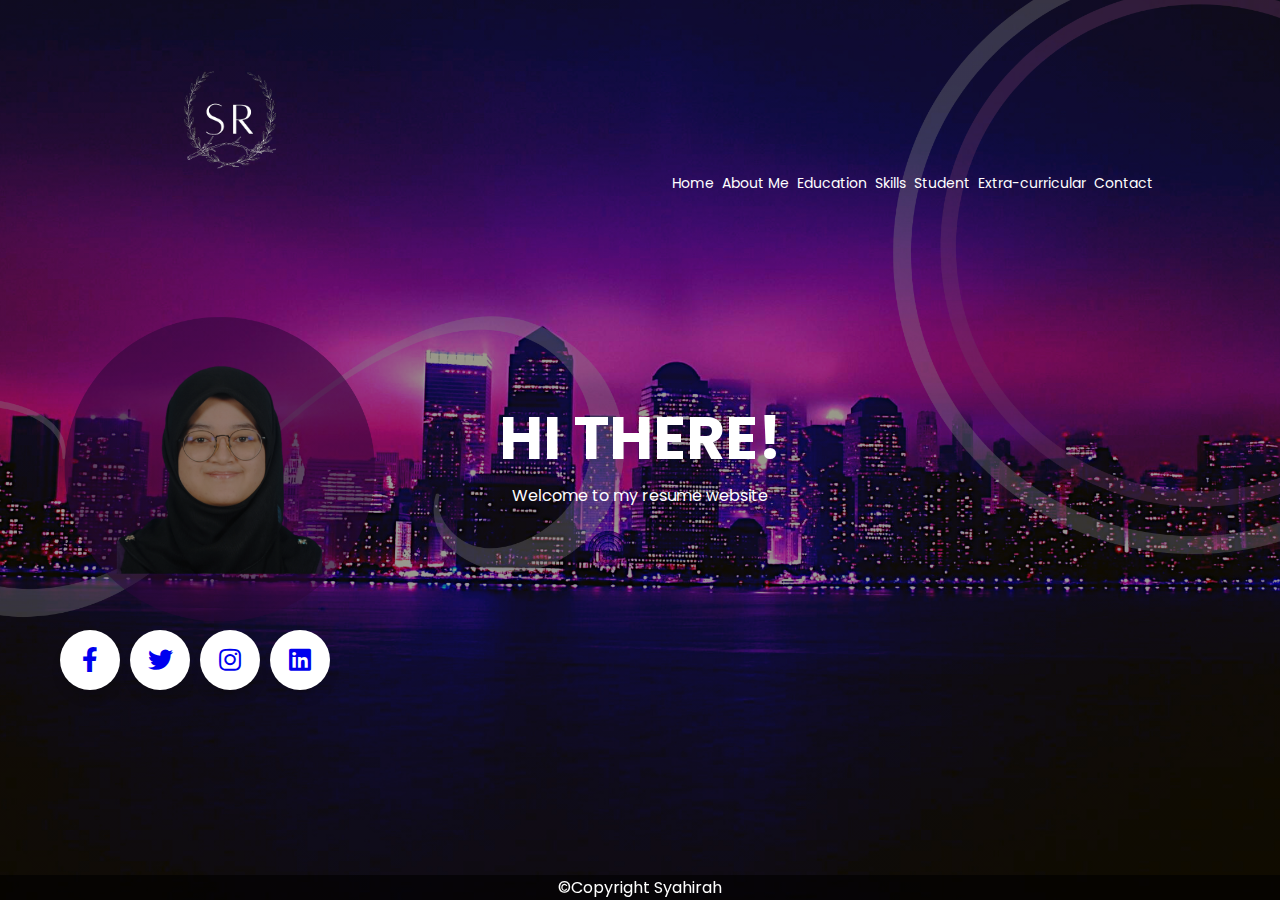
<file: nurulsyahirah/index.html>
<!DOCTYPE html>
<html lang="eng">
<head>
<meta name="viewport" content="width=device-width, initial-scale=1.0">
<title>Syahirah Radzi</title>
<link rel="stylesheet" href="style.css">
<link rel="preconnect" href="https://fonts.googleapis.com">
<link rel="preconnect" href="https://fonts.gstatic.com" crossorigin>
<link href="https://fonts.googleapis.com/css2?family=Fira+Sans&family=Ubuntu&display=swap" rel="stylesheet">
<link rel="stylesheet" href="https://cdnjs.cloudflare.com/ajax/libs/font-awesome/5.15.3/css/all.min.css">
</head>
<body>
    <div class="wrapper">
      <div class="logo">
        <img src="images/sr.png" alt="logo">  
      </div>
      <ul class="nav-area">
          <li><a href="index.html">Home</a></li>
          <li><a href="about.html">About Me</a></li>
          <li><a href="education.html">Education</a></li>
          <li><a href="skills.html">Skills</a></li>
          <li><a href="student.html">Student</a></li>
          <li><a href="extra-curricular.html">Extra-curricular</a></li>
          <li><a href="contact.html">Contact</a></li>
        </ul>
    
      </div>

      <div class="welcome-text">
        <h1>Hi there!</h1>
        <p>Welcome to my resume website</p>
      </div>

      <style>
        .footer {
          position: fixed;
          left: 0;
          bottom: 0;
          width: 100%;
          background-color: rgba(0,0,0,0.6);
          color: white;
          text-align: center;
          font-family: 'times new roman';
        }
        </style>
        <div class="footer">
          <p>©Copyright Syahirah</p>
        </div>
              
<style>
          @import url('https://fonts.googleapis.com/css?family=Poppins:400,500,600,700&display=swap');
*{
  margin: 0;
  padding: 0;
  box-sizing: border-box;
  font-family: 'Poppins', sans-serif;
}
html,body{
  display: grid;
  height: 100%;
  width: 100%;
  place-items: center;
  background: linear-gradient(rgba(0, 0, 0, 0.4),rgba(0, 0, 0, 0.4)), url("images/syahirah6.png");
  background-size: cover;
  background-position: center center;
  position: relative;
}
.wrapper .button{
  display: inline-block;
  height: 60px;
  width: 60px;
  float: left;
  margin: 0 5px;
  overflow: hidden;
  background: #fff;
  border-radius: 50px;
  cursor: pointer;
  box-shadow: 0px 10px 10px rgba(0,0,0,0.1);
  transition: all 0.3s ease-out;
}
.wrapper .button:hover{
  width: 200px;
}
.wrapper .button .icon{
  display: inline-block;
  height: 60px;
  width: 60px;
  text-align: center;
  border-radius: 50px;
  box-sizing: border-box;
  line-height: 60px;
  transition: all 0.3s ease-out;
}
.wrapper .button:nth-child(1):hover .icon{
  background: #4267B2;
}
.wrapper .button:nth-child(2):hover .icon{
  background: #1DA1F2;
}
.wrapper .button:nth-child(3):hover .icon{
  background: #E1306C;
}
.wrapper .button:nth-child(4):hover .icon{
  background: #030303;
}
.wrapper .button .icon i{
  font-size: 25px;
  line-height: 60px;
  transition: all 0.3s ease-out;
}
.wrapper .button:hover .icon i{
  color: #fff;
}
.wrapper .button span{
  font-size: 20px;
  font-weight: 500;
  line-height: 60px;
  margin-left: 10px;
  transition: all 0.3s ease-out;
}
.wrapper .button:nth-child(1) span{
  color: #4267B2;
}
.wrapper .button:nth-child(2) span{
  color: #1DA1F2;
}
.wrapper .button:nth-child(3) span{
  color: #E1306C;
}
.wrapper .button:nth-child(4) span{
  color: #030303;
}
</style>
       <div class="wrapper">
         <div class="button">
            <div class="icon">
               <a href="https://www.facebook.com/profile.php?id=100006464748185"><i class="fab fa-facebook-f"></i></a>
            </div>
            <a href="https://www.facebook.com/profile.php?id=100006464748185"><span>Facebook</span></a>
         </div>
         <div class="button">
            <div class="icon">
               <a href="https://twitter.com/sychilrxhh?t=CZ2EbYxbfz4J6TAUwtHb8Q&s=08"><i class="fab fa-twitter"></i></a>
            </div>
            <a href="https://twitter.com/sychilrxhh?t=CZ2EbYxbfz4J6TAUwtHb8Q&s=08"><span>Twitter</span></a>
         </div>
         <div class="button">
            <div class="icon">
              <a href="https://www.instagram.com/sychilrxhh/"><i class="fab fa-instagram"></i></a>
            </div>
            <a href="https://www.instagram.com/sychilrxhh/"><span>Instagram</span></a>
         </div>
         <div class="button">
            <div class="icon">
               <a href="https://www.linkedin.com/in/nurul-syahirah-40b863225/"><i class="fab fa-linkedin"></i></a>
            </div>
            <a href="https://www.linkedin.com/in/nurul-syahirah-40b863225/"><span>LinkedIn</span></a>
         </div>
      </div>
   
</body>
</html>
</file>
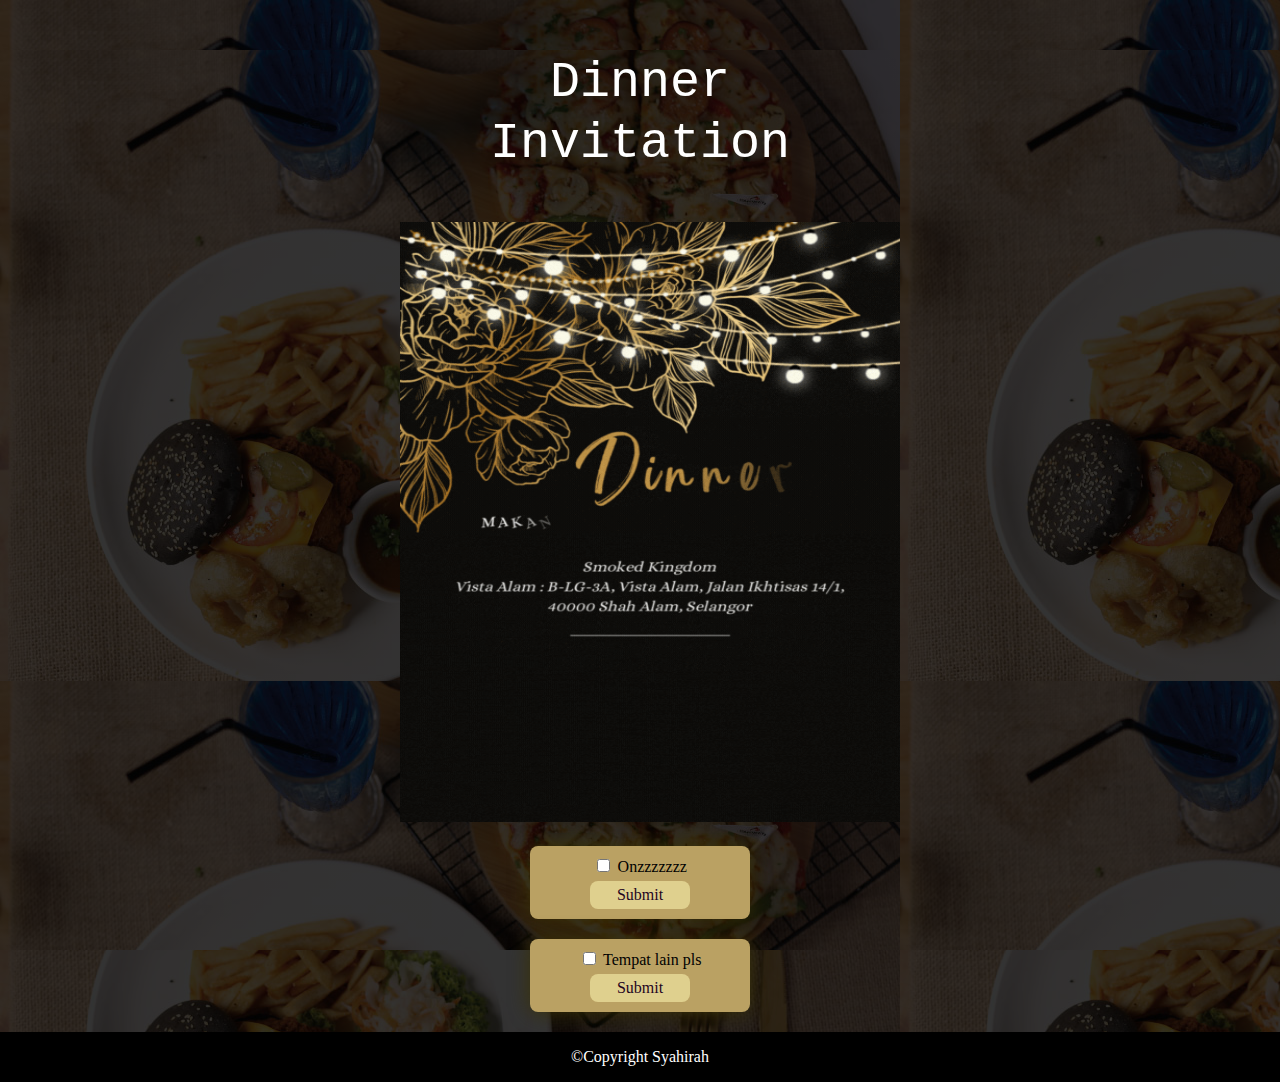
<file: dinner invitation.html>
<!DOCTYPE html>
<html lang="en">
<head>
    <title>Dinner Invitation</title>
    <meta charset="UTF-8">
    <meta name="viewport" content="width=device-width, initial-scale=1">
  
    <link rel="stylesheet" href="https://cdnjs.cloudflare.com/ajax/libs/font-awesome/5.15.3/css/all.min.css">
</head>

<meta name="viewport" content="width=device-width, initial-scale=1">
<style>
    body, html {
      height: 100%;
      width: 100%;
      margin: 0;
      font-family: Arial, Helvetica, sans-serif;
      background: linear-gradient(rgba(0, 0, 0, 0.8),rgba(0, 0, 0, 0.8)), url("try/sp.jpg");
    }
    @media (max-width: 640px) {
}
</style>
</head>
<body>

<style>
.container{
    width: 200px;
    max-width: 1000px;
    margin: 0 auto;
    padding: 10px;
    box-shadow: 0px 0px 20px rgb(59, 51, 6);
    background-color: #baa163; 
    border-radius: 8px;
    margin-top: 20px;
    margin-bottom: 20px;
}
.form-group{
    width: 20%;
    margin-top: 10px;
    font-size: 10px;
}
.form-group input,
.form-group textarea{
    width: 100%;
    padding: 10px;
    font-size: 8px;
    border: 1px solid rgba(0, 0, 0, 0.308);
    margin-top: 10px;
}
textarea{
    resize: vertical;
}
button[type="submit"]{
    width: 50%;
    border: none;
    outline: none;
    padding: 5px;
    font-size: 16px;
    border-radius: 8px;
    font-family: 'montserrat';
    background-color: rgb(223, 208, 142);
    color: rgb(31, 5, 31);
    text-align: center;
    cursor: pointer;
    margin-top: 5px;
    transition: .3s ease background-color;
    align-items: center;
}
button[type="submit"]:hover{
    background-color: rgb(199, 211, 220);
}

h3 {
    margin-top: 50px;
  }
p.ex1 {
  font-size: 50px;
}

  </style>

    <section>

        <center>
            <div class="card" style="width: 30rem;">
                <div class="card-body">
                  <p class="ex1"><font style="font-family:'Courier New'" color="white"> Dinner Invitation </font></p>
                  <img src="try/1212.gif" alt="dinner" width="500" height="600">
        </center>
        </section>
        <section>
          <div style="text-align:center;" class="container">
          <form action="https://smokedkingdom.com/">
            <input type="checkbox" id="yes" name="yes" value="Yes">
            <label for="Yes"> <font style="font-family:'tmeis new roman'" color="black"> Onzzzzzzz </font></label><br>
            <button type="submit" value="submit">Submit</button>
          </form>
        </div>
        </section>
        <section>
          <div style="text-align:center;" class="container">
          <form action="https://www.google.com.my/">
            <input type="checkbox" id="no" name="no" value="No">
            <label for="No"> <font style="font-family:'tmeis new roman" color="black"> Tempat lain pls </font></label><br>
              
<button type="submit" value="submit">Submit</button>
            </form>
            </div>
        </section>
<style>
  footer {
  text-align: center;
  padding: 0.2px;
  background-color: rgb(0, 0, 0);
  color: white;
}
</style>

<section>
  <footer>
    <p><font style="font-family:'times new roman'">©Copyright Syahirah</font></p>
  </footer>
</section>

</html>
</file>
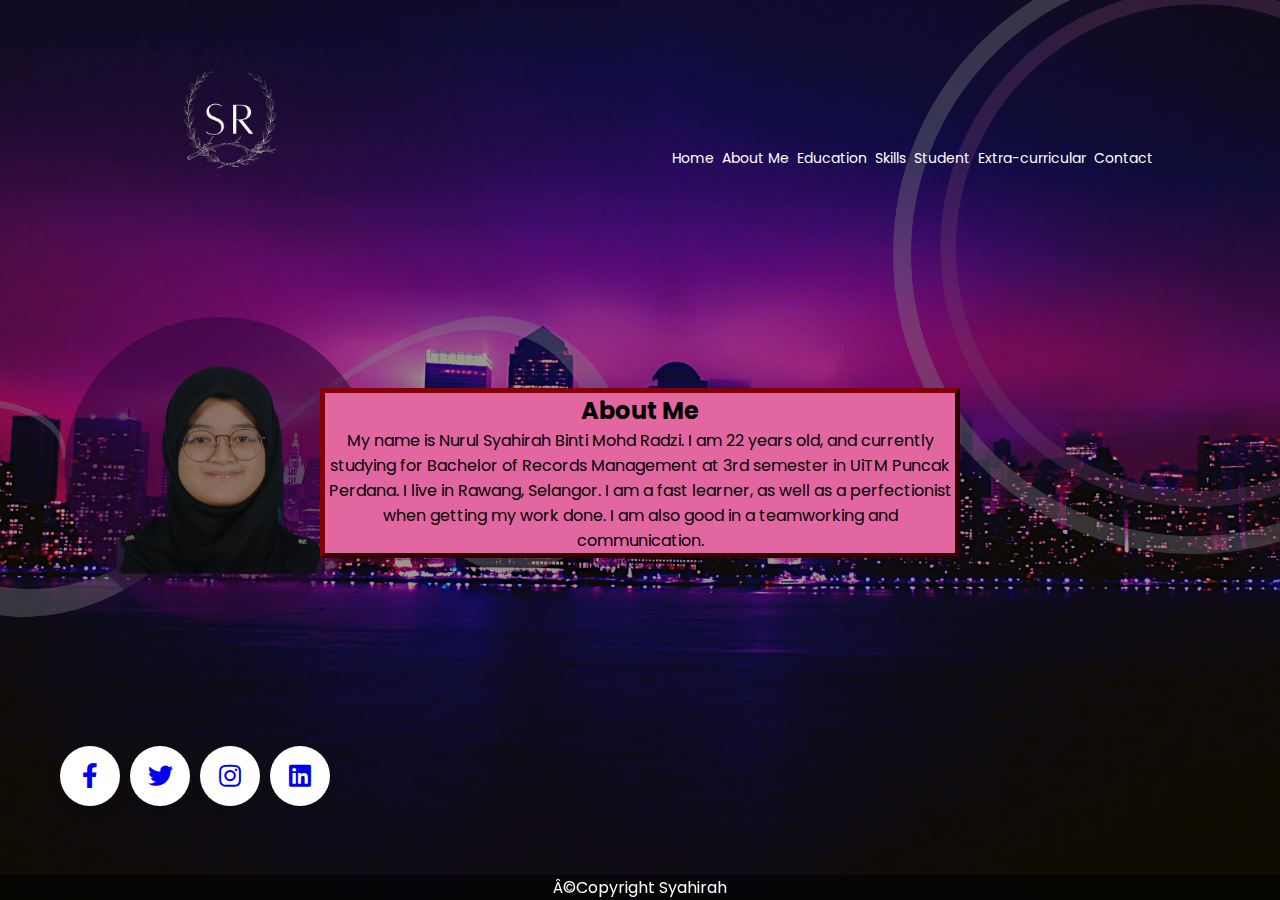
<file: nurulsyahirah/about.html>
<!DOCTYPE html>
<html lang="eng">
<head>
<meta name="viewport" content="width=device-width, initial-scale=1.0">
<title>Syahirah Radzi</title>
<link rel="stylesheet" href="style.css">
<link rel="preconnect" href="https://fonts.googleapis.com">
<link rel="preconnect" href="https://fonts.gstatic.com" crossorigin>
<link href="https://fonts.googleapis.com/css2?family=Fira+Sans&family=Ubuntu&display=swap" rel="stylesheet">
<link rel="stylesheet" href="https://cdnjs.cloudflare.com/ajax/libs/font-awesome/5.15.3/css/all.min.css">
</head>

<body>
  <style>
  @charset "utf-8";
*{
    margin: 0;
    padding: 0;
}
.wrapper{
    width: 1170px;
    margin:auto;
}
.nav-area{
    float: right;
    list-style: none;
    margin-top: 51px;
    padding-right: 70px;
}
.nav-area li{
    display: inline-block;
}
.nav-area li a{
    color: #fff;
    text-decoration: none;
    padding: 5px 2px;
    font-size: 14px;s
}
.nav-area li a:hover{
    background: rgba(0.37, 0.25, 0.46, 0.2);
    color: #C8A2C8;
}
.logo img{
    position: absolute;
    margin: 0 50%;
    width: 180px;
    left: 140px;
    top: 30px;
    display: inline-block;
    height: 180px;
    z-index: 100000;
    margin: 0 auto;
    cursor: pointer;
}
</style>
    <div class="wrapper">
      <div class="logo">
        <img src="images/sr.png" alt="logo">  
      </div>
      <ul class="nav-area">
          <li><a href="index.html">Home</a></li>
          <li><a href="about.html">About Me</a></li>
          <li><a href="education.html">Education</a></li>
          <li><a href="skills.html">Skills</a></li>
          <li><a href="student.html">Student</a></li>
          <li><a href="extra-curricular.html">Extra-curricular</a></li>
          <li><a href="contact.html">Contact</a></li>
        </ul>
    </div>

    <style>
      .myDiv {
        border: 5px outset rgb(133, 1, 1);
        background-color: rgb(226, 103, 160);    
        text-align: center;
        margin-top: 30px;
        width: 50%;
      }
      </style>
      </head>
      <body>
      
      <div class="myDiv">
        <h2>About Me</h2>
        <p>My name is Nurul Syahirah Binti Mohd Radzi. I am 22 years old, and currently studying for Bachelor of Records Management
          at 3rd semester in UiTM Puncak Perdana. I live in Rawang, Selangor. I am a fast learner, as well as a perfectionist when
          getting my work done. I am also good in a teamworking and communication.
        </p>
      </div>

    <style>
        .footer {
          position: fixed;
          left: 0;
          bottom: 0;
          width: 100%;
          background-color: rgba(0,0,0,0.6);
          color: white;
          text-align: center;
          font-family: 'times new roman';
        }
        </style>
        
        <div class="footer">
          <p>©Copyright Syahirah</p>
        </div>

        <style>
          @import url('https://fonts.googleapis.com/css?family=Poppins:400,500,600,700&display=swap');
*{
  margin: 0;
  padding: 0;
  box-sizing: border-box;
  font-family: 'Poppins', sans-serif;
}
html,body{
  display: grid;
  height: 100%;
  width: 100%;
  place-items: center;
  background: linear-gradient(rgba(0, 0, 0, 0.4),rgba(0, 0, 0, 0.4)), url("images/syahirah6.png");
  background-size: cover;
  background-position: center center;
  position: relative;
}
.wrapper .button{
  display: inline-block;
  height: 60px;
  width: 60px;
  float: left;
  margin: 0 5px;
  overflow: hidden;
  background: #fff;
  border-radius: 50px;
  cursor: pointer;
  box-shadow: 0px 10px 10px rgba(0,0,0,0.1);
  transition: all 0.3s ease-out;
}
.wrapper .button:hover{
  width: 200px;
}
.wrapper .button .icon{
  display: inline-block;
  height: 60px;
  width: 60px;
  text-align: center;
  border-radius: 50px;
  box-sizing: border-box;
  line-height: 60px;
  transition: all 0.3s ease-out;
}
.wrapper .button:nth-child(1):hover .icon{
  background: #4267B2;
}
.wrapper .button:nth-child(2):hover .icon{
  background: #1DA1F2;
}
.wrapper .button:nth-child(3):hover .icon{
  background: #E1306C;
}
.wrapper .button:nth-child(4):hover .icon{
  background: #030303;
}
.wrapper .button .icon i{
  font-size: 25px;
  line-height: 60px;
  transition: all 0.3s ease-out;
}
.wrapper .button:hover .icon i{
  color: #fff;
}
.wrapper .button span{
  font-size: 20px;
  font-weight: 500;
  line-height: 60px;
  margin-left: 10px;
  transition: all 0.3s ease-out;
}
.wrapper .button:nth-child(1) span{
  color: #4267B2;
}
.wrapper .button:nth-child(2) span{
  color: #1DA1F2;
}
.wrapper .button:nth-child(3) span{
  color: #E1306C;
}
.wrapper .button:nth-child(4) span{
  color: #030303;
}
</style>
       <div class="wrapper">
         <div class="button">
            <div class="icon">
               <a href="https://www.facebook.com/profile.php?id=100006464748185"><i class="fab fa-facebook-f"></i></a>
            </div>
            <a href="https://www.facebook.com/profile.php?id=100006464748185"><span>Facebook</span></a>
         </div>
         <div class="button">
            <div class="icon">
               <a href="https://twitter.com/sychilrxhh?t=CZ2EbYxbfz4J6TAUwtHb8Q&s=08"><i class="fab fa-twitter"></i></a>
            </div>
            <a href="https://twitter.com/sychilrxhh?t=CZ2EbYxbfz4J6TAUwtHb8Q&s=08"><span>Twitter</span></a>
         </div>
         <div class="button">
            <div class="icon">
              <a href="https://www.instagram.com/sychilrxhh/"><i class="fab fa-instagram"></i></a>
            </div>
            <a href="https://www.instagram.com/sychilrxhh/"><span>Instagram</span></a>
         </div>
         <div class="button">
            <div class="icon">
               <a href="https://www.linkedin.com/in/nurul-syahirah-40b863225/"><i class="fab fa-linkedin"></i></a>
            </div>
            <a href="https://www.linkedin.com/in/nurul-syahirah-40b863225/"><span>LinkedIn</span></a>
         </div>
      </div>
   
     </body>
</html>
</file>
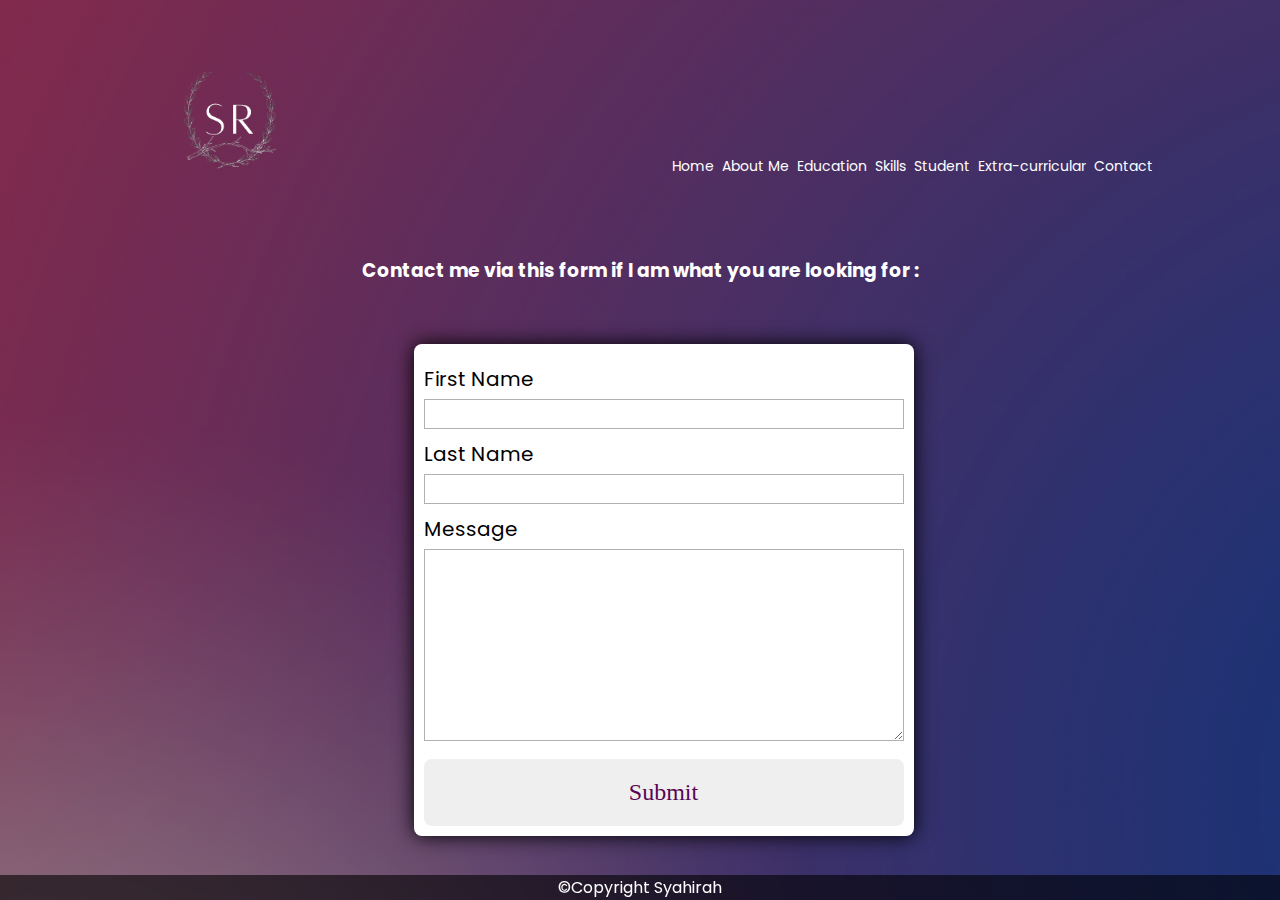
<file: nurulsyahirah/contact.html>
<!DOCTYPE html>
<html lang="eng">
<head>
<meta name="viewport" content="width=device-width, initial-scale=1.0">
<title>Syahirah Radzi</title>
<link rel="stylesheet" href="style4.css">
<link rel="preconnect" href="https://fonts.googleapis.com">
<link rel="preconnect" href="https://fonts.gstatic.com" crossorigin>
<link href="https://fonts.googleapis.com/css2?family=Fira+Sans&family=Ubuntu&display=swap" rel="stylesheet">
<link rel="stylesheet" href="https://cdnjs.cloudflare.com/ajax/libs/font-awesome/5.15.3/css/all.min.css">
<link:Css></link:Css>
</head>
<body>

    <div class="wrapper">
      <div class="logo">
        <img src="images/sr.png" alt="logo">  
      </div>
      <ul class="nav-area">
          <li><a href="index.html">Home</a></li>
          <li><a href="about.html">About Me</a></li>
          <li><a href="education.html">Education</a></li>
          <li><a href="skills.html">Skills</a></li>
          <li><a href="student.html">Student</a></li>
          <li><a href="extra-curricular.html">Extra-curricular</a></li>
          <li><a href="contact.html">Contact</a></li>
        </ul>
      </div>

<section>
    <h3><font color="white">Contact me via this form if I am what you are looking for :</font></h3>
    </section>
    <section>
    <div class="container">
        <form action="mailto:someone@example.com" method="post" enctype="text/plain">
            <div class="form-group">
                <label for="firstName">First Name</label>
                <input type="text" id="firstName" name="firstName">
                </div>
            <div class="form-group">
                <label for="lastName">Last Name</label>
                <input type="text" id="lastName" name="lastName">
                 </div>
            <div class="form-group">
                <label for="message">Message</label>
                <textarea name="message" id="message" cols="30" rows="10"></textarea>
                </div>
            <button type="submit" value="submit">Submit</button>
        </form>
    </div>
</section>

      <style>
        .footer {
          position: fixed;
          left: 0;
          bottom: 0;
          width: 100%;
          background-color: rgba(0,0,0,0.6);
          color: white;
          text-align: center;
          font-family: 'times new roman';
        }
        </style>
        <div class="footer">
          <p>©Copyright Syahirah</p>
        </div>
              
<style>
          @import url('https://fonts.googleapis.com/css?family=Poppins:400,500,600,700&display=swap');
*{
  margin: 0;
  padding: 0;
  box-sizing: border-box;
  font-family: 'Poppins', sans-serif;
}
html,body{
  display: grid;
  height: 100%;
  width: 100%;
  place-items: center;
  background: linear-gradient(rgba(0, 0, 0, 0.4),rgba(0, 0, 0, 0.4)), url("images/bgr5.png");
  background-color:#915dd4;
  background-size: cover;
  background-position: center center;
  position: center;
}

</style>
      
</body>
</html>
</file>
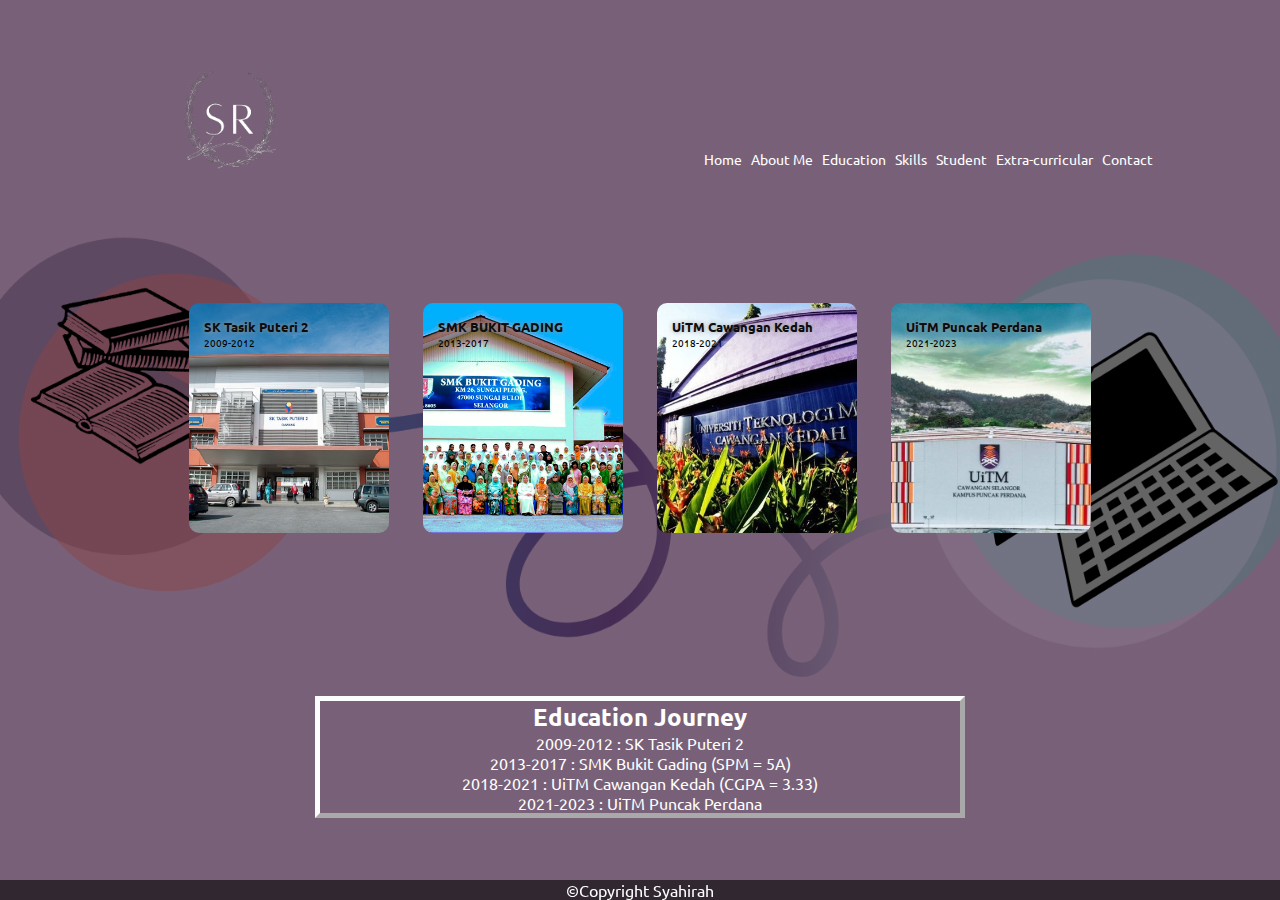
<file: nurulsyahirah/education.html>
<!DOCTYPE html>
<html lang="eng">
<head>
<meta name="viewport" content="width=device-width, initial-scale=1.0">
<title>Syahirah Radzi</title>
<link rel="stylesheet" href="style2.css">
<link rel="preconnect" href="https://fonts.googleapis.com">
<link rel="preconnect" href="https://fonts.gstatic.com" crossorigin>
<link href="https://fonts.googleapis.com/css2?family=Fira+Sans&family=Ubuntu&display=swap" rel="stylesheet">
</head>

<body>
    <div class="wrapper">
      <div class="logo">
        <img src="images/sr.png" alt="logo">  
      </div>
      <ul class="nav-area">
          <li><a href="index.html">Home</a></li>
          <li><a href="about.html">About Me</a></li>
          <li><a href="education.html">Education</a></li>
          <li><a href="skills.html">Skills</a></li>
          <li><a href="student.html">Student</a></li>
          <li><a href="extra-curricular.html">Extra-curricular</a></li>
          <li><a href="contact.html">Contact</a></li>
        </ul>
    </div>


      
    <style>
        .footer {
          position: fixed;
          left: 0;
          bottom: 0;
          width: 100%;
          background-color: rgba(0,0,0,0.6);
          color: white;
          text-align: center;
          font-family: 'times new roman';
        }
        </style>
        
        <div class="footer">
          <p>©Copyright Syahirah</p>
        </div>

        

<div class="col">
  <div class="card card1">
    <h5>SK Tasik Puteri 2</h5>
    <p>2009-2012</p>
  </div>
  <div class="card card2">
    <h5>SMK BUKIT GADING</h5>
    <p>2013-2017</p>
  </div>
  <div class="card card3">
    <h5>UiTM Cawangan Kedah</h5>
    <p>2018-2021</p>
  </div>
  <div class="card card4">
    <h5>UiTM Puncak Perdana</h5>
    <p>2021-2023</p>
  </div>
</div>

<style>
  .myDiv {
    border: 5px outset rgb(253, 253, 253);
    background-color: none;    
    text-align: center;
    margin-top: 30px;
    width: 50%;
    color: white;
    margin-bottom: 20px;
  }
  </style>
  </head>
  <body>
  
  <div class="myDiv">
    <h2>Education Journey</h2>
    <p>2009-2012 : SK Tasik Puteri 2</p>
    <p>2013-2017 : SMK Bukit Gading (SPM = 5A)</p>
    <p>2018-2021 : UiTM Cawangan Kedah (CGPA = 3.33)</p>
    <p>2021-2023 : UiTM Puncak Perdana</p>
  </div>
     </body>
</html>
</file>
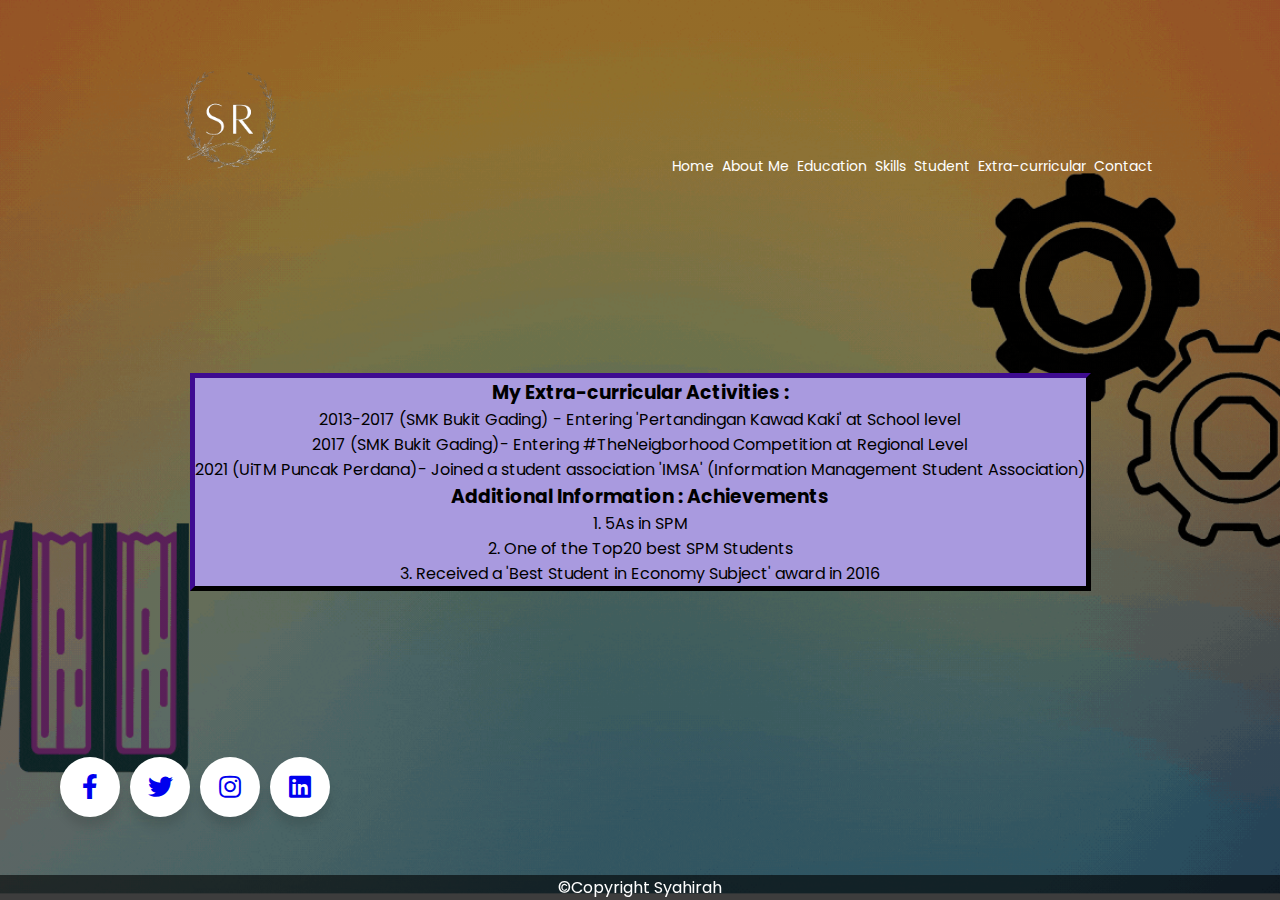
<file: nurulsyahirah/extra-curricular.html>
<!DOCTYPE html>
<html lang="eng">
<head>
<meta name="viewport" content="width=device-width, initial-scale=1.0">
<title>Syahirah Radzi</title>
<link rel="stylesheet" href="style.css">
<link rel="preconnect" href="https://fonts.googleapis.com">
<link rel="preconnect" href="https://fonts.gstatic.com" crossorigin>
<link href="https://fonts.googleapis.com/css2?family=Fira+Sans&family=Ubuntu&display=swap" rel="stylesheet">
<link rel="stylesheet" href="https://cdnjs.cloudflare.com/ajax/libs/font-awesome/5.15.3/css/all.min.css">
</head>
<body>
    <div class="wrapper">
      <div class="logo">
        <img src="images/sr.png" alt="logo">  
      </div>
      <ul class="nav-area">
          <li><a href="index.html">Home</a></li>
          <li><a href="about.html">About Me</a></li>
          <li><a href="education.html">Education</a></li>
          <li><a href="skills.html">Skills</a></li>
          <li><a href="student.html">Student</a></li>
          <li><a href="extra-curricular.html">Extra-curricular</a></li>
          <li><a href="contact.html">Contact</a></li>
        </ul>
    
      </div>

      <style>
        .myDiv {
          border: 5px outset rgb(26, 5, 61);
          background-color: rgb(169, 154, 223);    
          text-align: center;
          margin-top: 30px;
        }
        </style>
        </head>
        <body>
        
        <div class="myDiv">
          <h3>My Extra-curricular Activities :</h3>
          <p>2013-2017 (SMK Bukit Gading) - Entering 'Pertandingan Kawad Kaki' at School level</p>
          <p>2017 (SMK Bukit Gading)- Entering #TheNeigborhood Competition at Regional Level</p>
          <p>2021 (UiTM Puncak Perdana)- Joined a student association 'IMSA' (Information Management Student Association)</p>
          <h3>Additional Information : Achievements</h3>
          <p>1. 5As in SPM</p>
          <p>2. One of the Top20 best SPM Students</p>
          <p>3. Received a 'Best Student in Economy Subject' award in 2016</p>
        </div>

        <style>
            @charset "utf-8";
          *{
              margin: 0;
              padding: 0;
          }
          .wrapper{
              width: 1170px;
              margin:auto;
          }
          .nav-area{
              float: right;
              list-style: none;
              margin-top: 70px;
              padding-right: 70px;
          }
          .nav-area li{
              display: inline-block;
          }
          .nav-area li a{
              color: #fff;
              text-decoration: none;
              padding: 5px 2px;
              font-size: 14px;s
          }
          .nav-area li a:hover{
              background: rgba(0.37, 0.25, 0.46, 0.2);
              color: #C8A2C8;
          }
          .logo img{
              position: absolute;
              margin: 0 50%;
              width: 180px;
              left: 140px;
              top: 30px;
              display: inline-block;
              height: 180px;
              z-index: 100000;
              margin: 0 auto;
              cursor: pointer;
          }
          </style>

      <style>
        .footer {
          position: fixed;
          left: 0;
          bottom: 0;
          width: 100%;
          background-color: rgba(0,0,0,0.6);
          color: white;
          text-align: center;
          font-family: 'times new roman';
        }
        </style>
        <div class="footer">
          <p>©Copyright Syahirah</p>
        </div>
              
<style>
          @import url('https://fonts.googleapis.com/css?family=Poppins:400,500,600,700&display=swap');
*{
  margin: 0;
  padding: 0;
  box-sizing: border-box;
  font-family: 'Poppins', sans-serif;
}
html,body{
  display: grid;
  height: 100%;
  width: 100%;
  place-items: center;
  background: linear-gradient(rgba(0, 0, 0, 0.4),rgba(0, 0, 0, 0.4)), url("images/bgr6.gif");
  background-size: cover;
  background-position: center center;
  position: relative;
}
.wrapper .button{
  display: inline-block;
  height: 60px;
  width: 60px;
  float: left;
  margin: 0 5px;
  overflow: hidden;
  background: #fff;
  border-radius: 50px;
  cursor: pointer;
  box-shadow: 0px 10px 10px rgba(0,0,0,0.1);
  transition: all 0.3s ease-out;
}
.wrapper .button:hover{
  width: 200px;
}
.wrapper .button .icon{
  display: inline-block;
  height: 60px;
  width: 60px;
  text-align: center;
  border-radius: 50px;
  box-sizing: border-box;
  line-height: 60px;
  transition: all 0.3s ease-out;
}
.wrapper .button:nth-child(1):hover .icon{
  background: #4267B2;
}
.wrapper .button:nth-child(2):hover .icon{
  background: #1DA1F2;
}
.wrapper .button:nth-child(3):hover .icon{
  background: #E1306C;
}
.wrapper .button:nth-child(4):hover .icon{
  background: #030303;
}
.wrapper .button .icon i{
  font-size: 25px;
  line-height: 60px;
  transition: all 0.3s ease-out;
}
.wrapper .button:hover .icon i{
  color: #fff;
}
.wrapper .button span{
  font-size: 20px;
  font-weight: 500;
  line-height: 60px;
  margin-left: 10px;
  transition: all 0.3s ease-out;
}
.wrapper .button:nth-child(1) span{
  color: #4267B2;
}
.wrapper .button:nth-child(2) span{
  color: #1DA1F2;
}
.wrapper .button:nth-child(3) span{
  color: #E1306C;
}
.wrapper .button:nth-child(4) span{
  color: #030303;
}
</style>
       <div class="wrapper">
         <div class="button">
            <div class="icon">
               <a href="https://www.facebook.com/profile.php?id=100006464748185"><i class="fab fa-facebook-f"></i></a>
            </div>
            <a href="https://www.facebook.com/profile.php?id=100006464748185"><span>Facebook</span></a>
         </div>
         <div class="button">
            <div class="icon">
               <a href="https://twitter.com/sychilrxhh?t=CZ2EbYxbfz4J6TAUwtHb8Q&s=08"><i class="fab fa-twitter"></i></a>
            </div>
            <a href="https://twitter.com/sychilrxhh?t=CZ2EbYxbfz4J6TAUwtHb8Q&s=08"><span>Twitter</span></a>
         </div>
         <div class="button">
            <div class="icon">
              <a href="https://www.instagram.com/sychilrxhh/"><i class="fab fa-instagram"></i></a>
            </div>
            <a href="https://www.instagram.com/sychilrxhh/"><span>Instagram</span></a>
         </div>
         <div class="button">
            <div class="icon">
               <a href="https://www.linkedin.com/in/nurul-syahirah-40b863225/"><i class="fab fa-linkedin"></i></a>
            </div>
            <a href="https://www.linkedin.com/in/nurul-syahirah-40b863225/"><span>LinkedIn</span></a>
         </div>
      </div>
   
</body>
</html>
</file>
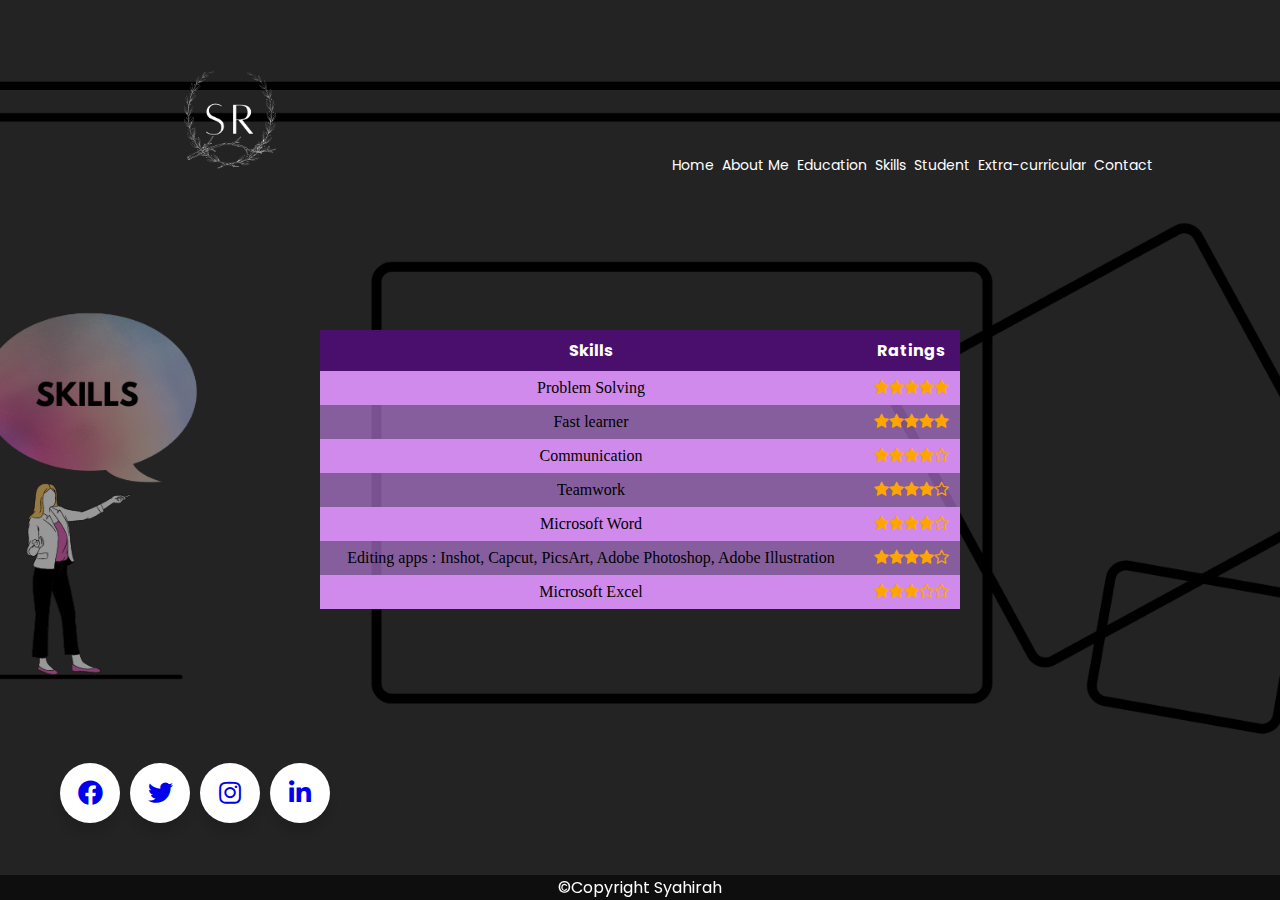
<file: nurulsyahirah/skills.html>
<!DOCTYPE html>
<html lang="eng">
<head>
<meta name="viewport" content="width=device-width, initial-scale=1.0">
<title>Syahirah Radzi</title>
<link rel="stylesheet" href="style3.css">
<link rel="preconnect" href="https://fonts.googleapis.com">
<link rel="preconnect" href="https://fonts.gstatic.com" crossorigin>
<link href="https://fonts.googleapis.com/css2?family=Fira+Sans&family=Ubuntu&display=swap" rel="stylesheet">
<link rel="stylesheet" href="https://cdnjs.cloudflare.com/ajax/libs/font-awesome/5.15.3/css/all.min.css">
<link rel="stylesheet" href="https://cdnjs.cloudflare.com/ajax/libs/font-awesome/4.7.0/css/font-awesome.min.css">
</head>

<body>
    <div class="wrapper">
      <div class="logo">
        <img src="images/sr.png" alt="logo">  
      </div>
      <ul class="nav-area">
          <li><a href="index.html">Home</a></li>
          <li><a href="about.html">About Me</a></li>
          <li><a href="education.html">Education</a></li>
          <li><a href="skills.html">Skills</a></li>
          <li><a href="student.html">Student</a></li>
          <li><a href="extra-curricular.html">Extra-curricular</a></li>
          <li><a href="contact.html">Contact</a></li>
        </ul>
    </div>

    <style>
        table {
          border-collapse: collapse;
          width: 50%;
        }
        
        th {
          text-align: center;
          padding: 8px;
          background-color: #4b0f6efb;
          font-family: 'arial narrow';
        }
        td {
          text-align: center;
          padding: 8px;
          background-color: #c986f09a;
          font-family: 'arial narrow'
        }

        tr:nth-child(even) {
          background-color: rgba(219, 147, 233, 0.984);
          font-family: 'arial narrow'
        }
        </style>
        
        <style>
          .checked {
            color: orange;
          }
          </style>

        <table>
          <tr>
          <th><font color="white">Skills</font></th>
          <th><font color="white">Ratings</font></th>
          </tr>
          <tr>
          <td>Problem Solving</td>
          <td><span class="fa fa-star checked"><span class="fa fa-star checked"><span class="fa fa-star checked"><span class="fa fa-star checked"><span class="fa fa-star checked"></span></td>
          </tr>
          <tr>
          <td>Fast learner</td>
          <td><span class="fa fa-star checked"><span class="fa fa-star checked"><span class="fa fa-star checked"><span class="fa fa-star checked"><span class="fa fa-star checked"></span></td>
          </tr>
          <tr>
          <td>Communication</td>
          <td><span class="fa fa-star checked"><span class="fa fa-star checked"><span class="fa fa-star checked"><span class="fa fa-star checked"><span class="fa fa-star-o"></span></td>
          </tr>
          <tr>
          <td>Teamwork</td>
          <td><span class="fa fa-star checked"><span class="fa fa-star checked"><span class="fa fa-star checked"><span class="fa fa-star checked"><span class="fa fa-star-o"></span></td>
          </tr>
          <tr>
          <td>Microsoft Word</td>
          <td><span class="fa fa-star checked"><span class="fa fa-star checked"><span class="fa fa-star checked"><span class="fa fa-star checked"><span class="fa fa-star-o"></span></td>
          </tr>
          <td>Editing apps : Inshot, Capcut, PicsArt, Adobe Photoshop, Adobe Illustration</td>
          <td><span class="fa fa-star checked"><span class="fa fa-star checked"><span class="fa fa-star checked"><span class="fa fa-star checked"><span class="fa fa-star-o"></span></td>
          </tr>
          <td>Microsoft Excel</td>
          <td><span class="fa fa-star checked"><span class="fa fa-star checked"><span class="fa fa-star checked"><span class="fa fa-star-o"><span class="fa fa-star-o"></span></td>
          </tr>
        </table>
          

    <style>
        .footer {
          position: fixed;
          left: 0;
          bottom: 0;
          width: 100%;
          background-color: rgba(0,0,0,0.6);
          color: white;
          text-align: center;
          font-family: 'times new roman';
        }
        </style>
        
        <div class="footer">
          <p>©Copyright Syahirah</p>
        </div>

        <style>
          @import url('https://fonts.googleapis.com/css?family=Poppins:400,500,600,700&display=swap');
*{
  margin: 0;
  padding: 0;
  box-sizing: border-box;
  font-family: 'Poppins', sans-serif;
}
html,body{
  display: grid;
  height: 100%;
  width: 100%;
  place-items: center;
  background: linear-gradient(rgba(0, 0, 0, 0.4),rgba(0, 0, 0, 0.4)), url("images/bgr4.png");
  background-size: cover;
  background-position: center center;
  position: relative;
}
.wrapper .button{
  display: inline-block;
  height: 60px;
  width: 60px;
  float: left;
  margin: 0 5px;
  overflow: hidden;
  background: #fff;
  border-radius: 50px;
  cursor: pointer;
  box-shadow: 0px 10px 10px rgba(0,0,0,0.1);
  transition: all 0.3s ease-out;
}
.wrapper .button:hover{
  width: 200px;
}
.wrapper .button .icon{
  display: inline-block;
  height: 60px;
  width: 60px;
  text-align: center;
  border-radius: 50px;
  box-sizing: border-box;
  line-height: 60px;
  transition: all 0.3s ease-out;
}
.wrapper .button:nth-child(1):hover .icon{
  background: #4267B2;
}
.wrapper .button:nth-child(2):hover .icon{
  background: #1DA1F2;
}
.wrapper .button:nth-child(3):hover .icon{
  background: #E1306C;
}
.wrapper .button:nth-child(4):hover .icon{
  background: #030303;
}
.wrapper .button .icon i{
  font-size: 25px;
  line-height: 60px;
  transition: all 0.3s ease-out;
}
.wrapper .button:hover .icon i{
  color: #fff;
}
.wrapper .button span{
  font-size: 20px;
  font-weight: 500;
  line-height: 60px;
  margin-left: 10px;
  transition: all 0.3s ease-out;
}
.wrapper .button:nth-child(1) span{
  color: #4267B2;
}
.wrapper .button:nth-child(2) span{
  color: #1DA1F2;
}
.wrapper .button:nth-child(3) span{
  color: #E1306C;
}
.wrapper .button:nth-child(4) span{
  color: #030303;
}
</style>
       <div class="wrapper">
         <div class="button">
            <div class="icon">
               <a href="https://www.facebook.com/profile.php?id=100006464748185"><i class="fab fa-facebook-f"></i></a>
            </div>
            <a href="https://www.facebook.com/profile.php?id=100006464748185"><span>Facebook</span></a>
         </div>
         <div class="button">
            <div class="icon">
               <a href="https://twitter.com/sychilrxhh?t=CZ2EbYxbfz4J6TAUwtHb8Q&s=08"><i class="fab fa-twitter"></i></a>
            </div>
            <a href="https://twitter.com/sychilrxhh?t=CZ2EbYxbfz4J6TAUwtHb8Q&s=08"><span>Twitter</span></a>
         </div>
         <div class="button">
            <div class="icon">
              <a href="https://www.instagram.com/sychilrxhh/"><i class="fab fa-instagram"></i></a>
            </div>
            <a href="https://www.instagram.com/sychilrxhh/"><span>Instagram</span></a>
         </div>
         <div class="button">
            <div class="icon">
               <a href="https://www.linkedin.com/in/nurul-syahirah-40b863225/"><i class="fab fa-linkedin"></i></a>
            </div>
            <a href="https://www.linkedin.com/in/nurul-syahirah-40b863225/"><span>LinkedIn</span></a>
         </div>
      </div>
   
     </body>
</html>
</file>
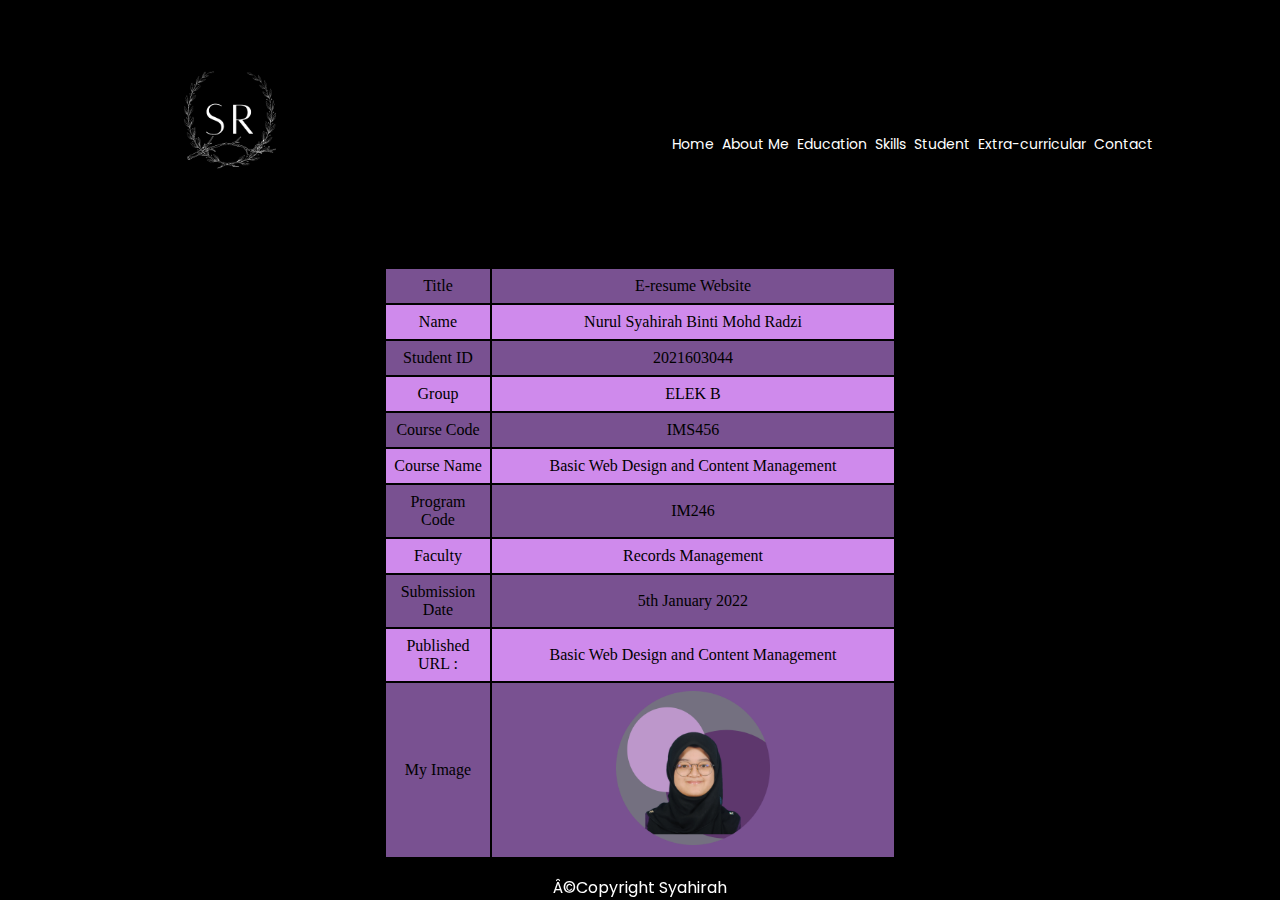
<file: nurulsyahirah/student.html>
<!DOCTYPE html>
<html lang="eng">
<head>
<meta name="viewport" content="width=device-width, initial-scale=1.0">
<title>Syahirah Radzi</title>
<link rel="stylesheet" href="style3.css">
<link rel="preconnect" href="https://fonts.googleapis.com">
<link rel="preconnect" href="https://fonts.gstatic.com" crossorigin>
<link href="https://fonts.googleapis.com/css2?family=Fira+Sans&family=Ubuntu&display=swap" rel="stylesheet">
<link rel="stylesheet" href="https://cdnjs.cloudflare.com/ajax/libs/font-awesome/5.15.3/css/all.min.css">
<link rel="stylesheet" href="https://cdnjs.cloudflare.com/ajax/libs/font-awesome/4.7.0/css/font-awesome.min.css">
</head>

<body>
    <style>
        @charset "utf-8";
      *{
          margin: 0;
          padding: 0;
      }
      .wrapper{
          width: 1170px;
          margin:auto;
      }
      .nav-area{
          float: right;
          list-style: none;
          margin-top: 110px;
          padding-right: 70px;
      }
      .nav-area li{
          display: inline-block;
      }
      .nav-area li a{
          color: #fff;
          text-decoration: none;
          padding: 5px 2px;
          font-size: 14px;s
      }
      .nav-area li a:hover{
          background: rgba(0.37, 0.25, 0.46, 0.2);
          color: #C8A2C8;
      }
      .logo img{
          position: absolute;
          margin: 0 50%;
          width: 180px;
          left: 140px;
          top: 30px;
          display: inline-block;
          height: 180px;
          z-index: 100000;
          margin: 0 auto;
          cursor: pointer;
      }
      </style>
    <div class="wrapper">
      <div class="logo">
        <img src="images/sr.png" alt="logo">  
      </div>
      <ul class="nav-area">
          <li><a href="index.html">Home</a></li>
          <li><a href="about.html">About Me</a></li>
          <li><a href="education.html">Education</a></li>
          <li><a href="skills.html">Skills</a></li>
          <li><a href="student.html">Student</a></li>
          <li><a href="extra-curricular.html">Extra-curricular</a></li>
          <li><a href="contact.html">Contact</a></li>
        </ul>
    </div>

    <style>
        table {
          border: 12px;
          width: 40%;
          margin-top: 70px;
          margin-bottom: 20px;
        }
        
        th {
          text-align: center;
          padding: 8px;
          background-color: #4b0f6efb;
          font-family: 'arial narrow';
        }
        td {
          text-align: center;
          padding: 8px;
          background-color: #c986f09a;
          font-family: 'arial narrow'
        }

        tr:nth-child(even) {
          background-color: rgba(219, 147, 233, 0.984);
          font-family: 'arial narrow'
        }
        </style>
        


        <table>
        <tr>
        <td>Title</td>
        <td>E-resume Website</td>
        </tr>
        <tr>
        <td>Name</td>
        <td>Nurul Syahirah Binti Mohd Radzi</td>
        </tr>
        <tr>
        <td>Student ID</td>
        <td>2021603044</td>
        </tr>
        <tr>
        <td>Group</td>
        <td>ELEK B</td>
        </tr>
        <tr>
        <td>Course Code</td>
        <td>IMS456</td>
        </tr>
        <tr>
        <td>Course Name</td>
        <td>Basic Web Design and Content Management</td>
        </tr>
        <tr>
        <td>Program Code</td>
        <td>IM246</td>
        </tr>
        <tr>
        <td>Faculty</td>
        <td>Records Management</td>
        </tr>
        <tr>
        <td>Submission Date</td>
        <td>5th January 2022</td>
        </tr>
        <tr>
        <td>Published URL : </td>
        <td>Basic Web Design and Content Management</td>
        </tr>
        <tr>
        <td>My Image</td>
        <td><img src="images/syahirah9.png" width="40%" height="40%"></td>
        </tr>
        </table>
          

    <style>
        .footer {
          position: fixed;
          left: 0;
          bottom: 0;
          width: 100%;
          background-color: rgba(0,0,0,0.6);
          color: white;
          text-align: center;
          font-family: 'times new roman';
        }
        </style>
        
        <div class="footer">
          <p>©Copyright Syahirah</p>
        </div>

        <style>
          @import url('https://fonts.googleapis.com/css?family=Poppins:400,500,600,700&display=swap');
*{
  margin: 0;
  padding: 0;
  box-sizing: border-box;
  font-family: 'Poppins', sans-serif;
}
html,body{
  display: grid;
  height: 100%;
  width: 100%;
  place-items: center;
  background-color: black;
  background-size: cover;
  background-position: center center;
  position: relative;
}

   
     </body>
</html>
</file>
<file: nurulsyahirah/style.css>
@charset "utf-8";
*{
    margin: 0;
    padding: 0;
}
.wrapper{
    width: 1170px;
    margin:auto;
}
.nav-area{
    float: right;
    list-style: none;
    margin-top: -40px;
    padding-right: 70px;
}
.nav-area li{
    display: inline-block;
}
.nav-area li a{
    color: #fff;
    text-decoration: none;
    padding: 5px 2px;
    font-size: 14px;s
}
.nav-area li a:hover{
    background: rgba(0.37, 0.25, 0.46, 0.2);
    color: #C8A2C8;
}
.logo img{
    position: absolute;
    margin: 0 50%;
    width: 180px;
    left: 140px;
    top: 30px;
    display: inline-block;
    height: 180px;
    z-index: 100000;
    margin: 0 auto;
    cursor: pointer;
}
.welcome-text{
    position: absolute;
    margin: 20% 30%;
    text-align: center;
}
.welcome-text h1{
    text-align: center;
    color: #fff;
    text-transform: uppercase;
    font-size: 60px;
}
.welcome-text p{
    color: white;
}
</file>
<file: nurulsyahirah/style4.css>
@charset "utf-8";
*{
    margin: 0;
    padding: 0;
    box-sizing: border-box;
}

.wrapper{
    width: 1170px;
    margin:auto;
}
.nav-area{
    float: right;
    list-style: none;
    margin-top: 110px;
    padding-right: 70px;
}
.nav-area li{
    display: inline-block;
}
.nav-area li a{
    color: #fff;
    text-decoration: none;
    padding: 5px 2px;
    font-size: 14px;s
}
.nav-area li a:hover{
    background: rgba(0.37, 0.25, 0.46, 0.2);
    color: #C8A2C8;
}
.logo img{
    position: absolute;
    margin: 0 50%;
    width: 180px;
    left: 140px;
    top: 30px;
    display: inline-block;
    height: 180px;
    z-index: 100000;
    margin: 0 auto;
    cursor: pointer;
}
.container{
    width: 130%;
    max-width: 500px;
    margin: 0 auto;
    padding: 10px;
    box-shadow: 0px 0px 20px black;
    background-color: white; 
    border-radius: 8px;
    margin-top: 30px;
    margin-bottom: 50px;
}
.form-group{
    width: 100%;
    margin-top: 10px;
    font-size: 20px;
}
.form-group input,
.form-group textarea{
    width: 100%;
    padding: 5px;
    font-size: 12px;
    border: 1px solid rgba(0, 0, 0, 0.308);
    margin-top: 5px;
}
textarea{
    resize: vertical;
}
button[type="submit"]{
    width: 100%;
    border: none;
    outline: none;
    padding: 20px;
    font-size: 24px;
    border-radius: 8px;
    font-family: 'montserrat';
    color: rgb(88, 5, 84);
    text-align: center;
    cursor: pointer;
    margin-top: 10px;
    transition: .3s ease background-color;
}
button[type="submit"]:hover{
    background-color: rgb(228, 124, 223);
}
h3 {
    margin-top: 50px;
  }
</file>
<file: nurulsyahirah/style2.css>
@charset "utf-8";
*{
    margin: 0;
    padding: 0;
    font-family: 'Fira Sans', sans-serif;
    font-family: 'Ubuntu', sans-serif;
}
html,body{
    display: grid;
    height: 100%;
    width: 100%;
    place-items: center;
    background: linear-gradient(rgba(0, 0, 0, 0.4),rgba(0, 0, 0, 0.4)), url("images/bgr3.png");
    background-size: cover;
    background-position: center center;
    position: relative;
  }
.wrapper{
    width: 1170px;
    margin: auto;
}
.nav-area{
    float: right;
    list-style: none;
    margin-top: 85px;
    padding-right: 70px;
    font-family: 'Poppins', sans-serif;
    font-size: 18px;
}
.nav-area li{
    display: inline-block;
}
.nav-area li a{
    color: #fff;
    text-decoration: none;
    padding: 5px 2px;
    font-size: 14px;s
}
.nav-area li a:hover{
    background: rgba(0.37, 0.25, 0.46, 0.2);
    color: #C8A2C8;
}
.logo img{
    position: absolute;
    margin: 0 50%;
    width: 180px;
    left: 140px;
    top: 30px;
    display: inline-block;
    height: 180px;
    z-index: 100000;
    margin: 0 auto;
    cursor: pointer;
}

.card{
    width: 200px;
    height: 230px;
    position: relative;
    display: inline-block;
    border-radius: 10px;
    padding: 15px;
    box-sizing: border-box;
    cursor: pointer;
    margin: 10px 15px;
    background-position: center;
    background-size: cover;
    transition: transform 0.5s;
}
.card1{
     background-image: url(images/sktp2.jpg);
}
.card2{
    background-image: url(images/smkbg.jpg);
}
.card3{
    background-image: url(images/merbok.jpg);
}
.card4{
    background-image: url(images/pundana.jpg);
}
.card:hover{
    transform: translateY(-10px);
}
h5{
    color:rgb(13, 12, 14);
    text-shadow: 0 0 5px #999;
}
.card p{
    text-shadow: 0 0 18px rgb(255, 255, 255);
    font-size: 10px;
}
</file>
<file: nurulsyahirah/style3.css>
@charset "utf-8";
*{
    margin: 0;
    padding: 0;
    font-family: 'Fira Sans', sans-serif;
    font-family: 'Ubuntu', sans-serif;
}
.wrapper{
    width: 1170px;
    margin:auto;
}
.nav-area{
    float: right;
    list-style: none;
    margin-top: 75px;
    padding-right: 70px;
}
.nav-area li{
    display: inline-block;
}
.nav-area li a{
    color: #fff;
    text-decoration: none;
    padding: 5px 2px;
    font-size: 14px;s
}
.nav-area li a:hover{
    background-color: rgb(0.37, 0.25, 0.46, 0.2);
    color: #C8A2C8;
}
.logo img{
    position: absolute;
    margin: 0 50%;
    width: 180px;
    left: 140px;
    top: 30px;
    display: inline-block;
    height: 180px;
    z-index: 100000;
    margin: 0 auto;
    cursor: pointer;
}
</file>
